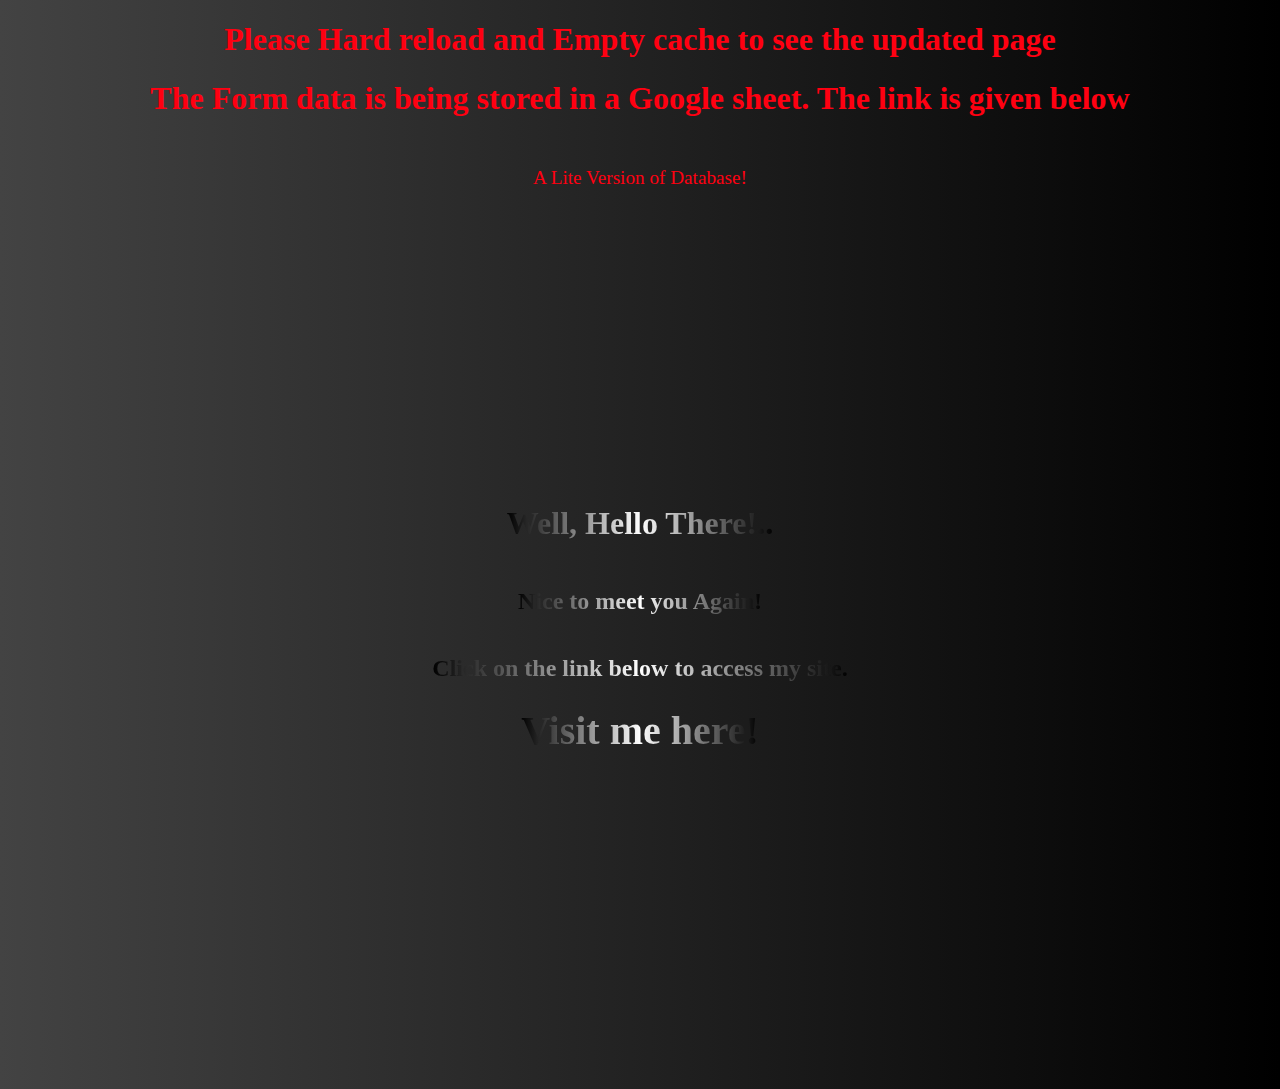
<file: Mandhadi-HarshavardhanReddy_hw3_secondPhaseOfApp/index.html>
<!DOCTYPE html>
<html lang="en">

<head>
    <meta charset="UTF-8">
    <meta http-equiv="X-UA-Compatible" content="IE=edge">
    <meta name="viewport" content="width=device-width, initial-scale=1.0">
    <title>Hello There!</title>
    <style>
        body {
            margin: 0;
            padding: 0;
            background: #000000;
            background: -webkit-linear-gradient(to right, #434343, #000000);
            background: linear-gradient(to right, #434343, #000000);
        }

        .main-container {
            display: flex;
            flex-direction: column;
            justify-content: center;
            align-items: center;
            height: 100vh;
            width: 100vw;
        }

        .main-container a {
            text-decoration: none;
            margin-top: 15px;
        }

        .main-container h1 {
            text-align: center;
            background: #000000;
            background: linear-gradient(to left, #000000 0%, #FFFFFF 50%, #000000 100%);
            -webkit-background-clip: text;
            -webkit-text-fill-color: transparent;
            white-space: nowrap;
            overflow: hidden;
            transform: translateY(-50%);
            animation: typewriter 4s steps(2000) 1s 1 normal both,
                blinkTextCursor 500ms steps(200) infinite normal;

        }

        .main-container h2 {
            text-align: center;
            background: #000000;
            background: linear-gradient(to left, #000000 0%, #FFFFFF 50%, #000000 100%);
            -webkit-background-clip: text;
            -webkit-text-fill-color: transparent;
            white-space: nowrap;
            overflow: hidden;
            transform: translateY(-50%);
            animation: typewriter 4s steps(2000) 1s 1 normal both,
                blinkTextCursor 500ms steps(200) infinite normal;


        }

        .main-container a {
            font-weight: bolder;
            font-size: 40px;
            text-align: center;
            background: #000000;
            background: linear-gradient(to left, #000000 0%, #FFFFFF 50%, #000000 100%);
            -webkit-background-clip: text;
            -webkit-text-fill-color: transparent;
            white-space: nowrap;
            overflow: hidden;
            transform: translateY(-50%);
            animation: typewriter 4s steps(2000) 1s 1 normal both,
                blinkTextCursor 500ms steps(200) infinite normal;

        }
        @keyframes typewriter {
            from {
                width: 0;
            }

            to {
                width: 24em;
            }
        }

        @keyframes blinkTextCursor {
            from {
                border-right-color: rgba(255, 255, 255, .75);
            }

            to {
                border-right-color: transparent;
            }
        }

        #caution{
text-align: center;
color: HSL(356, 100%, 50%);
        }

        #googleform{
            text-align: center;
            color: HSL(356, 100%, 50%);
        }
        .sheet{
            font-size: larger;
            margin-top: 50px;
            display: flex;
            color: HSL(356, 100%, 50%);
           justify-content: center;
        }
        .sheet a{
            color: HSL(356, 100%, 50%);
            text-decoration: none;
        }

    </style>
</head>

<body>

    <h1 id="caution">Please Hard reload and Empty cache to see the updated page</h1>
    <h1 id="googleform">The Form data is being stored in a Google sheet. The link is given below</h1>
    <div class="sheet">
        <a  href="https://docs.google.com/spreadsheets/d/1bW2YPI7QPQayuCn7mvpAxrvY6kq6mLtyDynVEhH4SGc/edit#gid=0" target="_blank">A Lite Version of Database!</a>
    </div>
    
    
    <div class="main-container">
        
        <h1>Well, Hello There!..</h1>
        <h2>Nice to meet you Again! </h2>
        <h2>Click on the link below to access my site.</h2>
        <a href="https://cs.uml.edu/~hmandhad/5130f2023/hw2-firstApp/site.html" target="_blank">Visit me here!</a>
    </div>



</body>

</html>
</file>
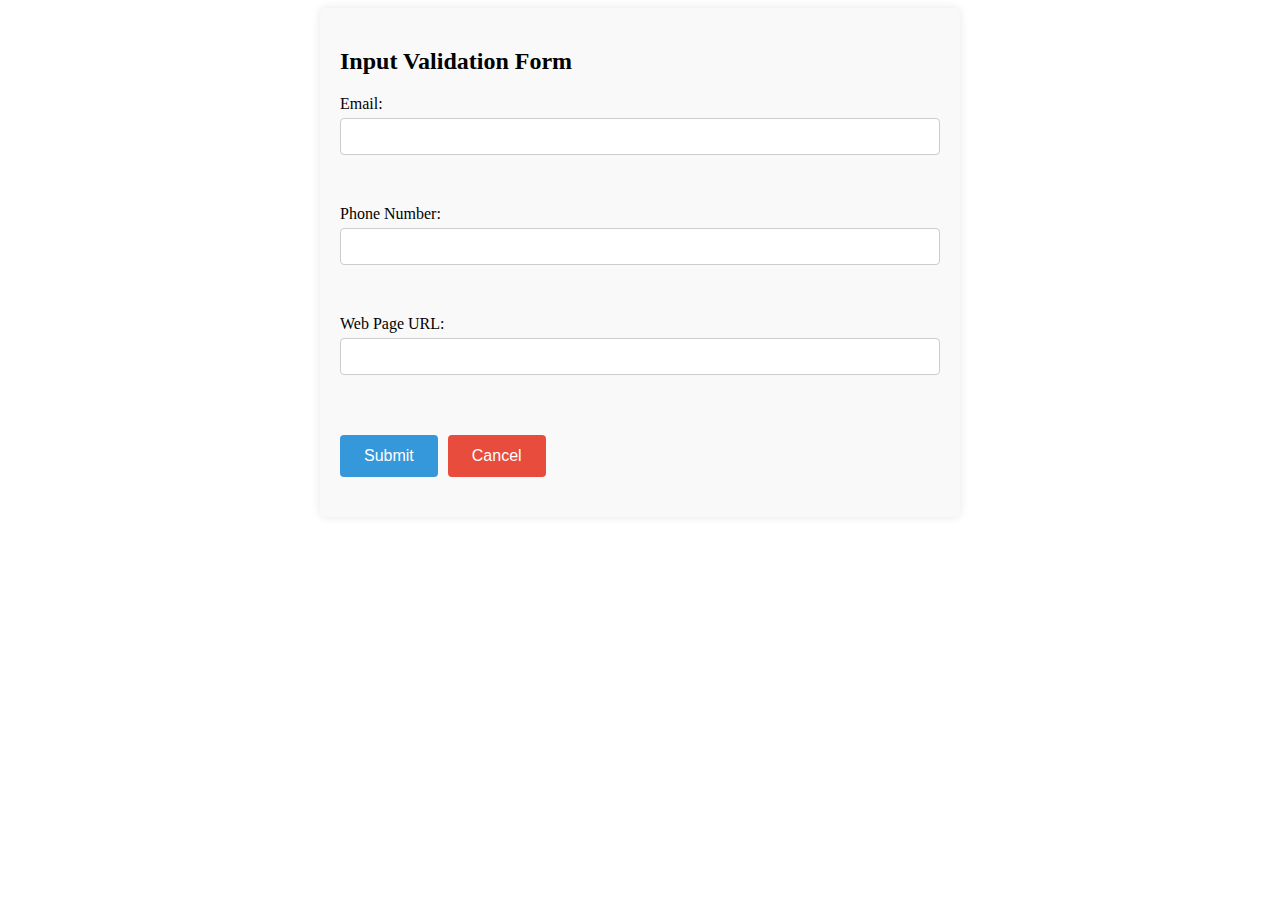
<file: 2023-11-06-lab/Lab1 Webpage.html>
<!DOCTYPE html>
<html lang="en">
<head>
<meta charset="UTF-8">
<meta name="viewport" content="width=device-width, initial-scale=1.0">
<title>Validation Form</title>
<link rel="stylesheet" href="styleLab.css">
<script src="validate.js" defer></script>
</head>
<body>
    <div class="wrapper">
        <h2>Input Validation Form</h2>
        <form id="validationForm" class="validation-form">
            <div class="form-field">
                <label for="email">Email:</label>
                <input type="text" id="email" name="email" required>
                <div class="feedback" id="emailFeedback"></div>
            </div>

            <div class="form-field">
                <label for="phone">Phone Number:</label>
                <input type="text" id="phone" name="phone" required>
                <div class="feedback" id="phoneFeedback"></div>
            </div>

            <div class="form-field">
                <label for="url">Web Page URL:</label>
                <input type="text" id="url" name="url" required>
                <div class="feedback" id="urlFeedback"></div>
            </div>

            <button type="submit" class="submit-btn">Submit</button>
            <button type="reset" class="reset-btn">Cancel</button>
        </form>
    </div>
</body>
</html>
</file>
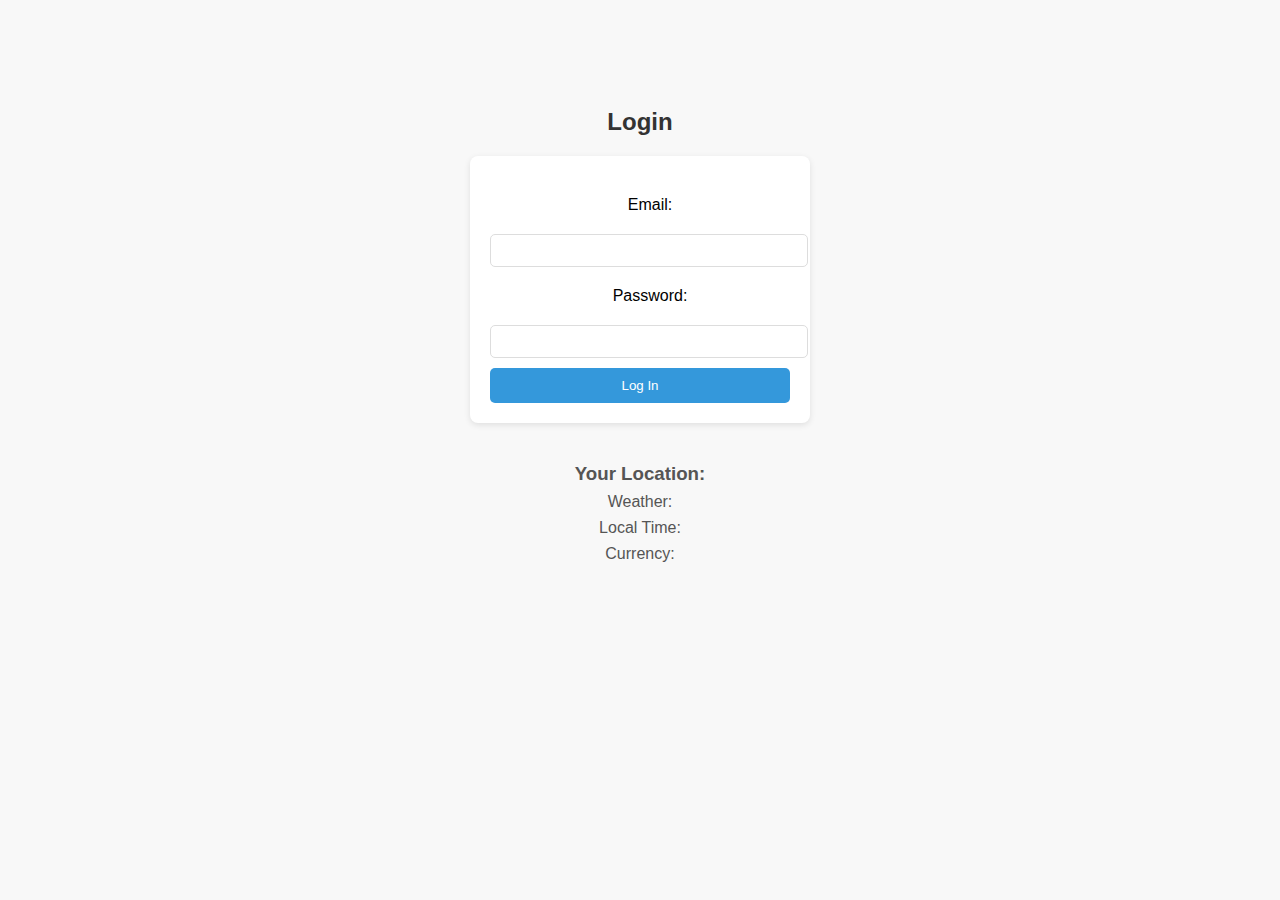
<file: 2023-11-13-lab/login.html>
<!DOCTYPE html>
<html lang="en">
<head>
    <meta charset="UTF-8">
    <meta name="viewport" content="width=device-width, initial-scale=1.0">
    <title>Login</title>
    <style>
        body {
            font-family: 'Verdana', sans-serif;
            background-color: #f8f8f8; /* Light Gray */
            text-align: center;
            padding-top: 80px;
        }

        h2 {
            color: #333;
            font-size: 24px;
            margin-bottom: 20px;
        }

        form {
            background-color: #fff;
            margin: auto;
            padding: 20px;
            border-radius: 8px;
            box-shadow: 0 2px 6px rgba(0, 0, 0, 0.1);
            width: 300px;
            display: inline-block;
        }

        label, input, button {
            margin-top: 10px;
            display: block;
            width: 100%;
            padding: 10px;
        }

        button {
            background-color: #3498db; /* Dodger Blue */
            color: white;
            border: none;
            border-radius: 5px;
            cursor: pointer;
            transition: background-color 0.3s;
        }

        button:hover {
            background-color: #2980b9; /* Darker Dodger Blue */
        }

        input[type="text"], input[type="password"] {
            border: 1px solid #ddd;
            border-radius: 5px;
            padding: 8px;
        }

        #location-info {
            margin-top: 40px;
        }

        h3, p {
            color: #555;
            margin: 8px 0;
        }

        span {
            font-weight: bold;
            color: #333;
        }
    </style>
    <!-- Your existing JavaScript code remains unchanged -->
</head>
<body>
    <h2>Login</h2>
    <form action="/login" method="post">
        <label for="username">Email:</label>
        <input type="text" id="username" name="username" required>
        <label for="password">Password:</label>
        <input type="password" id="password" name="password" required>
        <button type="submit">Log In</button>
    </form>

    <!-- New sections for displaying location-based information -->
    <div id="location-info">
        <h3>Your Location: <span id="location"></span></h3>
        <p>Weather: <span id="weather"></span></p>
        <p>Local Time: <span id="local-time"></span></p>
        <p>Currency: <span id="currency"></span></p>
    </div>
</body>
</html>
</file>
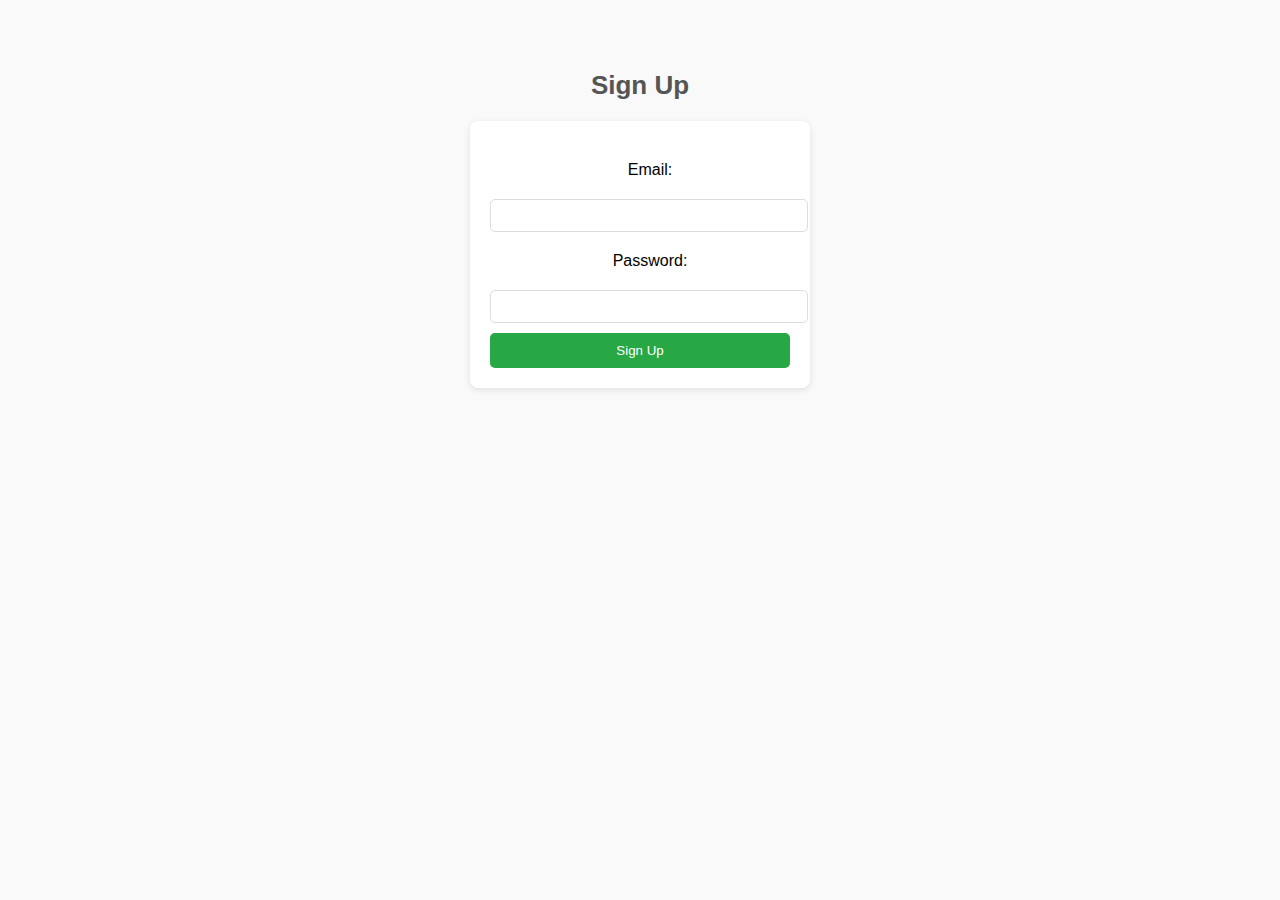
<file: 2023-11-13-lab/signup.html>
<!DOCTYPE html>
<html lang="en">
<head>
    <meta charset="UTF-8">
    <meta name="viewport" content="width=device-width, initial-scale=1.0">
    <title>Sign Up</title>
    <style>
        body {
            font-family: 'Roboto', sans-serif;
            background-color: #f9f9f9; /* Light Gray */
            text-align: center;
            padding-top: 40px;
        }

        h2 {
            color: #555; /* Dark Gray */
            font-size: 26px;
            margin-bottom: 20px;
        }

        form {
            background-color: #fff;
            margin: auto;
            padding: 20px;
            border-radius: 8px;
            box-shadow: 0 2px 6px rgba(0, 0, 0, 0.1);
            width: 300px;
            display: inline-block;
        }

        label, input, button {
            margin-top: 10px;
            display: block;
            width: 100%;
            padding: 10px;
        }

        button {
            background-color: #28a745; /* Green */
            color: white;
            border: none;
            border-radius: 5px;
            cursor: pointer;
            transition: background-color 0.3s;
        }

        button:hover {
            background-color: #218838; /* Darker Green */
        }

        input[type="text"], input[type="password"] {
            border: 1px solid #ddd;
            border-radius: 5px;
            padding: 8px;
        }

        ul {
            list-style-type: none;
            padding: 0;
        }

        li {
            margin: 8px 0;
            color: #d9534f; /* Red */
        }
    </style>
    <script>
        // Your existing JavaScript code remains unchanged
    </script>
</head>
<body>
    <h2>Sign Up</h2>

    <form action="/signup" method="post" onsubmit="return validateForm()">
        <label for="username">Email:</label>
        <input type="text" id="username" name="username" required>
        <label for="password">Password:</label>
        <input type="password" id="password" name="password" required>
        <button type="submit">Sign Up</button>
    </form>
</body>
</html>
</file>
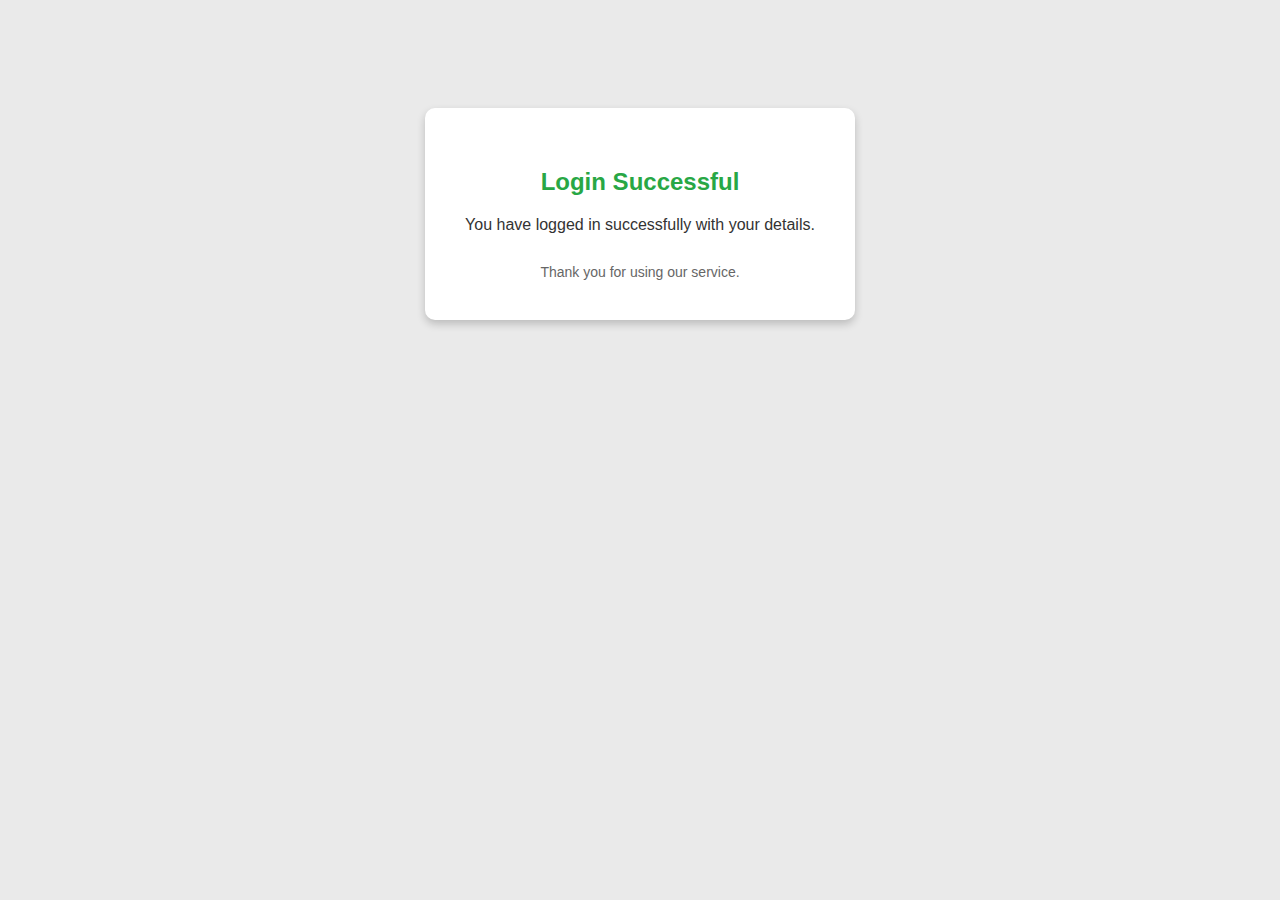
<file: 2023-11-27-lab/details_login.html>
<!DOCTYPE html>
<html lang="en">
<head>
    <meta charset="UTF-8">
    <meta name="viewport" content="width=device-width, initial-scale=1.0">
    <title>Login Successful</title>
    <meta name="theme-color" content="#28a745">
    <meta name="description" content="Login into the account with proper details.">
    <link rel="manifest" href="http://localhost:8000/iwslab4/manifest.json">
    <style>
        body {
            font-family: 'Segoe UI', Tahoma, Geneva, Verdana, sans-serif;
            background-color: #eaeaea;
            text-align: center;
            padding-top: 100px;
        }
        .container {
            background-color: #ffffff;
            width: 80%;
            max-width: 350px;
            margin: auto;
            padding: 40px;
            border-radius: 10px;
            box-shadow: 0 4px 8px rgba(0, 0, 0, 0.2);
        }
        h2 {
            color: #28a745;
            margin-bottom: 20px;
        }
        p {
            color: #333333;
            font-size: 16px;
        }
        .footer {
            margin-top: 30px;
            font-size: 14px;
            color: #666666;
        }
    </style>
</head>
<body>

<div class="container">
    <h2>Login Successful</h2>
    <p>You have logged in successfully with your details.</p>
    <div class="footer">
        Thank you for using our service.
    </div>
</div>
<script>
    // Register Service Worker
    if ('serviceWorker' in navigator) {
        window.addEventListener('load', function() {
            navigator.serviceWorker.register('/service-worker.js')
            .then(function(registration) {
                console.log('Service Worker registered with scope:', registration.scope);
            })
            .catch(function(error) {
                console.log('Service Worker registration failed:', error);
            });
        });
    }
</script>
</body>
</html>
</file>
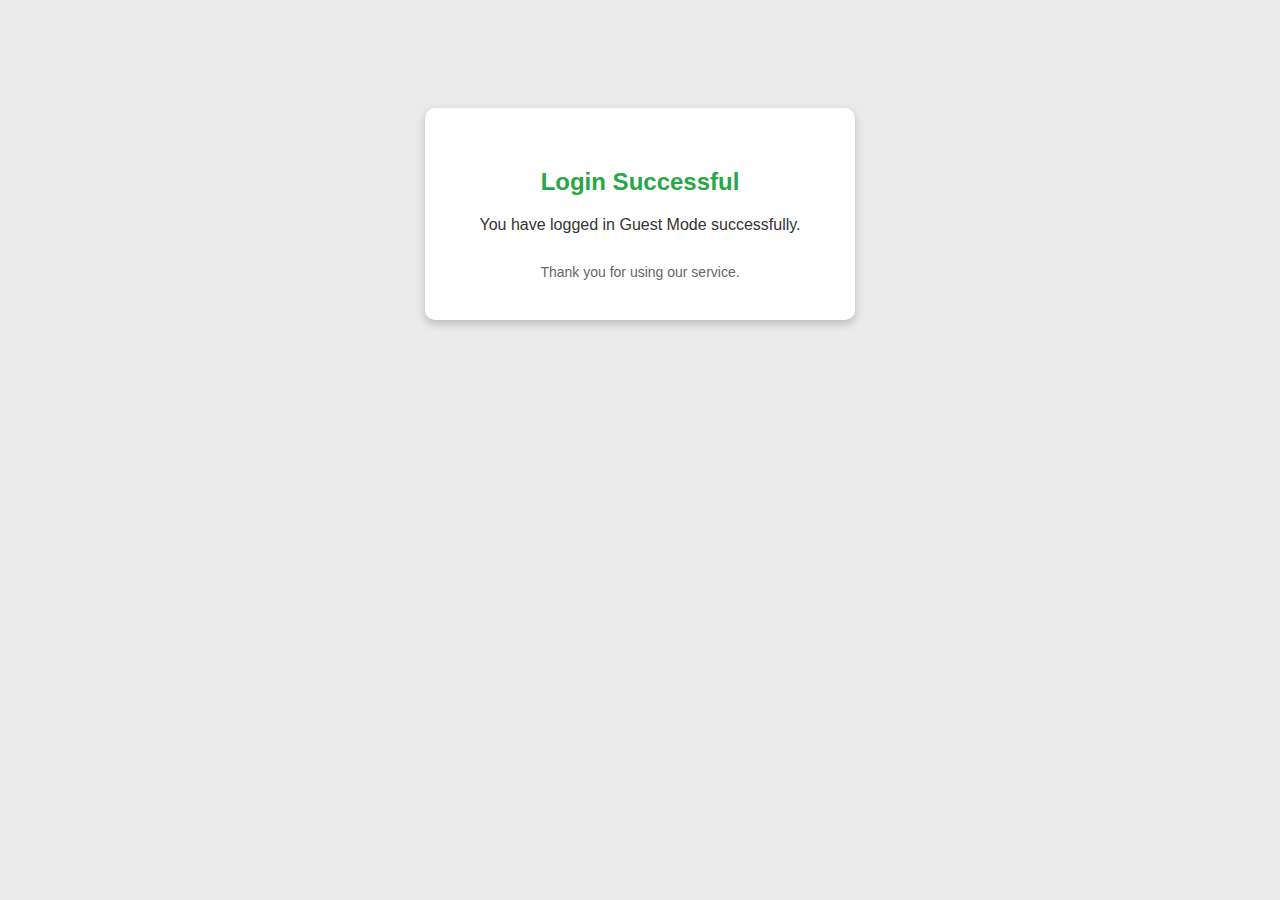
<file: 2023-11-27-lab/guest_login.html>
<!DOCTYPE html>
<html lang="en">
<head>
    <meta charset="UTF-8">
    <meta name="viewport" content="width=device-width, initial-scale=1.0">
    <title>Guest Login Successful</title>
    <meta name="theme-color" content="#28a745">
    <meta name="description" content="Login into the account with proper details.">
    <link rel="manifest" href="http://localhost:8000/iwslab4/manifest.json">
    <style>
        body {
            font-family: 'Segoe UI', Tahoma, Geneva, Verdana, sans-serif;
            background-color: #eaeaea;
            text-align: center;
            padding-top: 100px;
        }
        .container {
            background-color: #ffffff;
            width: 80%;
            max-width: 350px;
            margin: auto;
            padding: 40px;
            border-radius: 10px;
            box-shadow: 0 4px 8px rgba(0, 0, 0, 0.2);
        }
        h2 {
            color: #28a745;
            margin-bottom: 20px;
        }
        p {
            color: #333333;
            font-size: 16px;
        }
        .footer {
            margin-top: 30px;
            font-size: 14px;
            color: #666666;
        }
    </style>
</head>
<body>

<div class="container">
    <h2>Login Successful</h2>
    <p>You have logged in Guest Mode successfully.</p>
    <div class="footer">
        Thank you for using our service.
    </div>
</div>
<script>
    // Register Service Worker
    if ('serviceWorker' in navigator) {
        window.addEventListener('load', function() {
            navigator.serviceWorker.register('/service-worker.js')
            .then(function(registration) {
                console.log('Service Worker registered with scope:', registration.scope);
            })
            .catch(function(error) {
                console.log('Service Worker registration failed:', error);
            });
        });
    }
</script>
</body>
</html>
</file>
<file: 2023-11-06-lab/styleLab.css>
<!DOCTYPE html>
<html>
<head>
    <title>Form Validation</title>
    <style>
        body {
            font-family: Arial, sans-serif;
            background-color: #f2f2f2; /* Updated background color */
            padding: 20px;
            margin: 0;
        }

        .wrapper {
            max-width: 600px;
            margin: 0 auto;
            background: #f9f9f9; /* Changed background color */
            padding: 20px;
            box-shadow: 0 0 10px rgba(0, 0, 0, 0.1);
            border-radius: 6px; /* Added border radius for a more rounded appearance */
        }

        .validation-form {
            margin: 20px 0;
            display: flex;
            flex-wrap: wrap;
        }

        .form-field {
            margin-bottom: 15px;
            flex: 0 0 100%;
        }

        label {
            display: block;
            margin-bottom: 5px;
        }

        input {
            width: 100%;
            padding: 10px; /* Increased input padding for a more comfortable feel */
            border: 1px solid #ccc; /* Adjusted input border color */
            border-radius: 4px;
            box-sizing: border-box; /* To make sure the input does not exceed its parent's width */
            margin-bottom: 10px; /* Adjusted input bottom margin */
        }

        .submit-btn, .reset-btn {
            background-color: #3498db; /* Changed button color */
            color: white;
            border: none;
            padding: 12px 24px; /* Slightly increased padding for buttons */
            border-radius: 4px;
            cursor: pointer;
            font-size: 16px;
            margin-top: 10px; /* Adjusted top margin for buttons */
        }

        .submit-btn:hover, .reset-btn:hover {
            background-color: #2980b9; /* Adjusted hover color for buttons */
        }

        .reset-btn {
            background-color: #e74c3c; /* Changed cancel button color */
            color: white;
            border: none;
            padding: 12px 24px; /* Slightly increased padding for buttons */
            border-radius: 4px;
            cursor: pointer;
            font-size: 16px;
            margin-left: 10px; /* Adjusted left margin for buttons */
        }

        .reset-btn:hover {
            background-color: #c0392b; /* Adjusted hover color for cancel button */
        }

        .feedback {
            height: 20px;
            margin-top: 5px;
        }

        .error {
            color: #e74c3c; /* Changed error text color */
        }

        .success {
            color: #27ae60; /* Changed success text color */
        }
    </style>
</head>
<body>
    <div class="wrapper">
        <h1>Form Validation</h1>
        <div class="validation-form">
            <div class="form-field">
                <label for="email">Email:</label>
                <input type="text" id="email" name="email">
                <div id="emailError" class="error feedback"></div>
            </div>

            <div class="form-field">
                <label for="phone">Phone Number:</label>
                <input type="text" id="phone" name="phone">
                <div id="phoneError" class="error feedback"></div>
            </div>

            <div class="form-field">
                <label for="website">Website:</label>
                <input type="text" id="website" name="website">
                <div id="websiteError" class="error feedback"></div>
            </div>
        </div>

        <div class="buttons">
            <input type="submit" value="Submit" class="submit-btn">
            <input type="button" value="Cancel" onclick="clearForm()" class="reset-btn">
        </div>
    </div>

    <script>
        function validateForm() {
            // Validation logic remains unchanged
        }

        function clearForm() {
            // Form clearing logic remains unchanged
        }
    </script>
</body>
</html>
</file>
